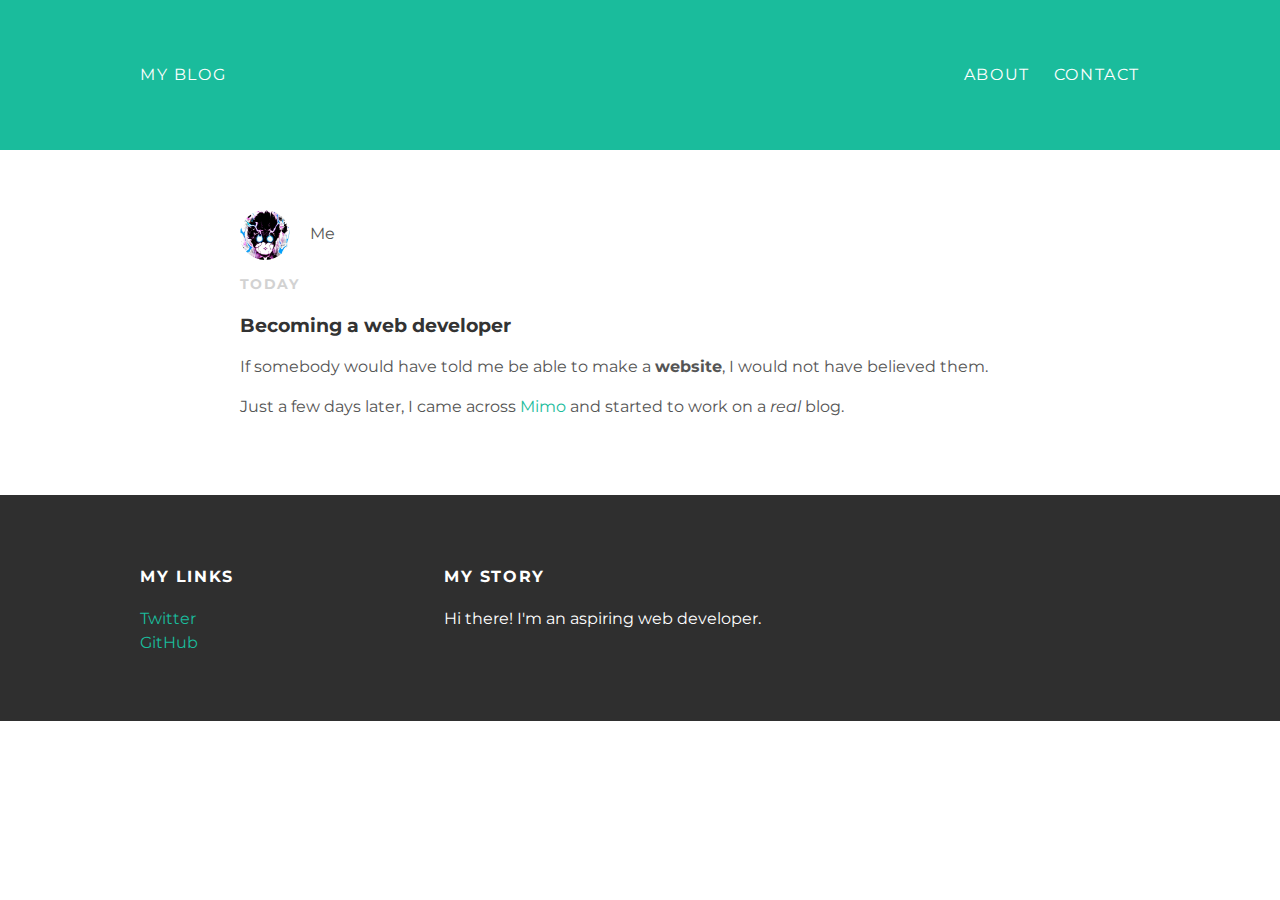
<file: index.html>
<!DOCTYPE html>
<html>

<head>
    <meta charset="utf-8" />
    <meta http-equiv="X-UA-Compatible" content="IE=edge">
    <title>My blog</title>
    <meta name="viewport" content="width=device-width, initial-scale=1">
    <link rel="stylesheet" type="text/css" media="screen" href="styles.css" />

</head>

<body>
    <div id="header">
        <div class="container">
            <a id="header-tittle" href="index.html">My Blog</a>
            <ul id="header-nav">
                <li><a href="about.html">About</a></li>
                <li><a href="mailto:alejandro.guete@gmail.com">Contact</a></li>
            </ul>
        </div>
    </div>
    <div id="content">
        <div class="container">
            <div class="post">
                <div class="post-author">
                    <img src="MOB.jpg">
                    <span>Me</span>
                </div>
                <p class="post-date">Today</p>
                <h3 class="post-title">Becoming a web developer</h3>
                <div class="post-content">
                    <p>If somebody would have told me be able to make a <strong>website</strong>, I would not have
                        believed them.
                    </p>
                    <p>Just a few days later, I came across <a href="https://getmimo.com">Mimo</a> and started to work
                        on a <em>real</em> blog.</p>
                </div>
            </div>
        </div>
    </div>
    <div id="footer">
        <div class="container">
            <div class="column">
                <h4>My Links</h4>
                <p>
                    <a href="https://twitter.com/GueteAlejandro">Twitter</a>
                    <br>
                    <a href="https://github.com/iscuria">GitHub</a>
                </p>
            </div>
            <div class="column">
                <h4>My Story</h4>
                <p>Hi there! I'm an aspiring web developer.</p>
            </div>
        </div>
    </div>

</body>

</html>
</file>
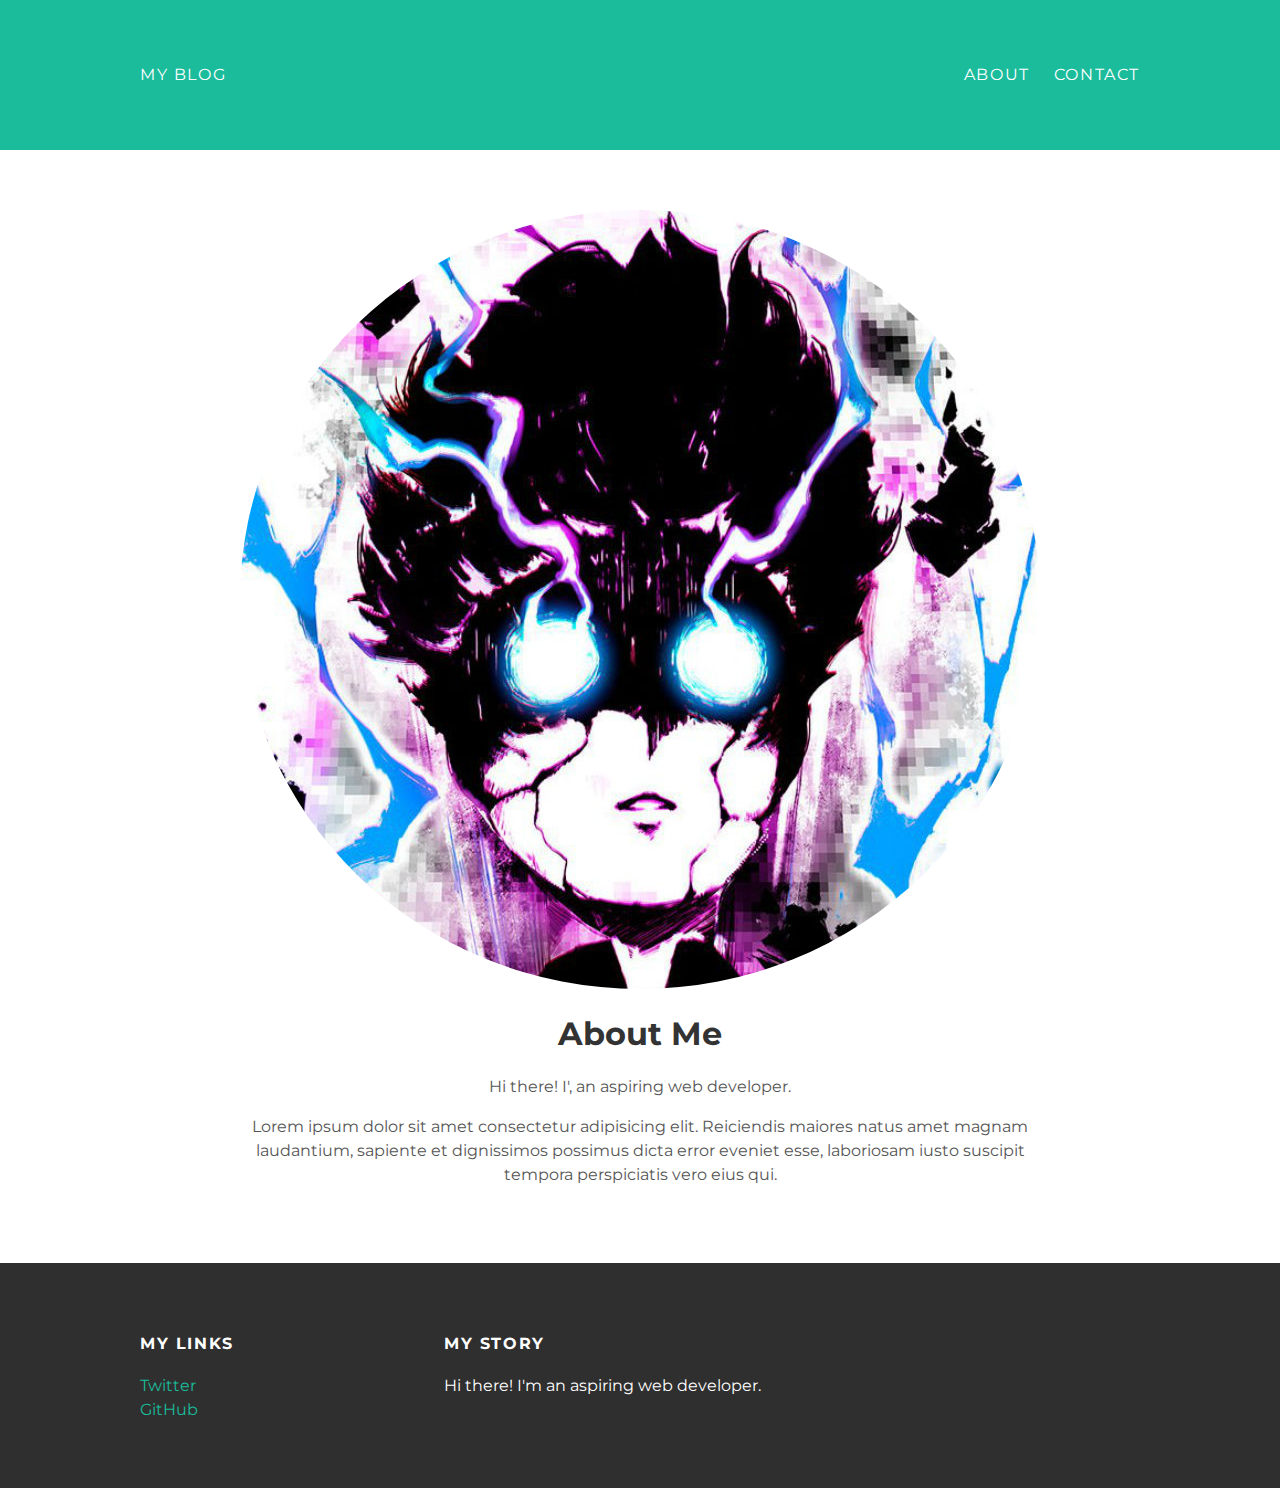
<file: about.html>
<!DOCTYPE html>
<html>

<head>
    <meta charset="utf-8" />
    <meta http-equiv="X-UA-Compatible" content="IE=edge">
    <title>My blog</title>
    <meta name="viewport" content="width=device-width, initial-scale=1">
    <link rel="stylesheet" type="text/css" media="screen" href="styles.css" />
</head>

<body>
    <div id="header">
        <div class="container">
            <a id="header-tittle" href="index.html">My Blog</a>
            <ul id="header-nav">
                <li><a href="about.html">About</a></li>
                <li><a href="mailto:alejandro.guete@gmail.com">Contact</a></li>
            </ul>
        </div>
    </div>
    <div id="content">
        <div class="container">
            <div class="about">
                <div class="about-author">
                    <img src="MOB.jpg">

                </div>
                <h1 class="about-tittle">About Me</h1>
                <div class="about-content">
                    <p>Hi there! I', an aspiring web developer.</p>
                    <p>Lorem ipsum dolor sit amet consectetur adipisicing elit. Reiciendis maiores natus amet magnam
                        laudantium, sapiente et dignissimos possimus dicta error eveniet esse, laboriosam iusto
                        suscipit tempora perspiciatis vero eius qui.</p>
                </div>
            </div>
        </div>
    </div>
    <div id="footer">
        <div class="container">
            <div class="column">
                <h4>My Links</h4>
                <p>
                    <a href="https://twitter.com/GueteAlejandro">Twitter</a>
                    <br>
                    <a href="https://github.com/iscuria">GitHub</a>
                </p>
            </div>
            <div class="column">
                <h4>My Story</h4>
                <p>Hi there! I'm an aspiring web developer.</p>
            </div>
        </div>
    </div>

</body>

</html>
</file>
<file: styles.css>
@import url(https://fonts.googleapis.com/css?family=Montserrat:400,700);




body {
    color: #555;
    margin: 0;
    font-family: 'Montserrat', sans-serif
}

#header {
    background-color: #1abc9c;
    height: 150px;
    line-height: 150px;
}

#header-title {
    display: block;
    float: left;

    font-size: 20px;
    font-weight: bold;
}

#header-nav {
    display: block;
    float: right;
    margin-top: 0;
}

#header-nav li {
    display: inline;
    padding-left: 20px;
}

#header a {
    color: white;
    text-decoration: none;

    text-transform: uppercase;
    letter-spacing: 0.1em;
}

#header a:hover {
    color: #222
}

.container {
    max-width: 1000px;
    margin: 0 auto;
}

#footer {
    background-color: #2f2f2f;
    padding: 50px 0;
}

#footer h4 {
    color: white;
    text-transform: uppercase;
    letter-spacing: 0.1em;
}

#footer p {
    color: white;
}

a {
    color: #1abc9c;
    text-decoration: none;
}

a:hover {
    color: #F6A623
}

.column {
    min-width: 300px;
    display: inline-block;
    vertical-align: top;
}

.post,
.about {
    max-width: 800px;
    margin: 0 auto;
    padding: 60px 0;
}

.about {
    text-align: center;
}

.post-author img {
    width: 50px;
    height: 50px;
    vertical-align: middle;
}

.post-author img,
.about-author img {
    border-radius: 50%;

}

.post-author span {
    margin-left: 16px;
}

.post-date {
    color: #D2D2D2;

    font-size: 14px;
    font-weight: bold;

    text-transform: uppercase;
    letter-spacing: 0.1em;

}

h1,
h2,
h3,
h4 {
    color: #333
}

p {
    line-height: 1.5;
}
</file>
